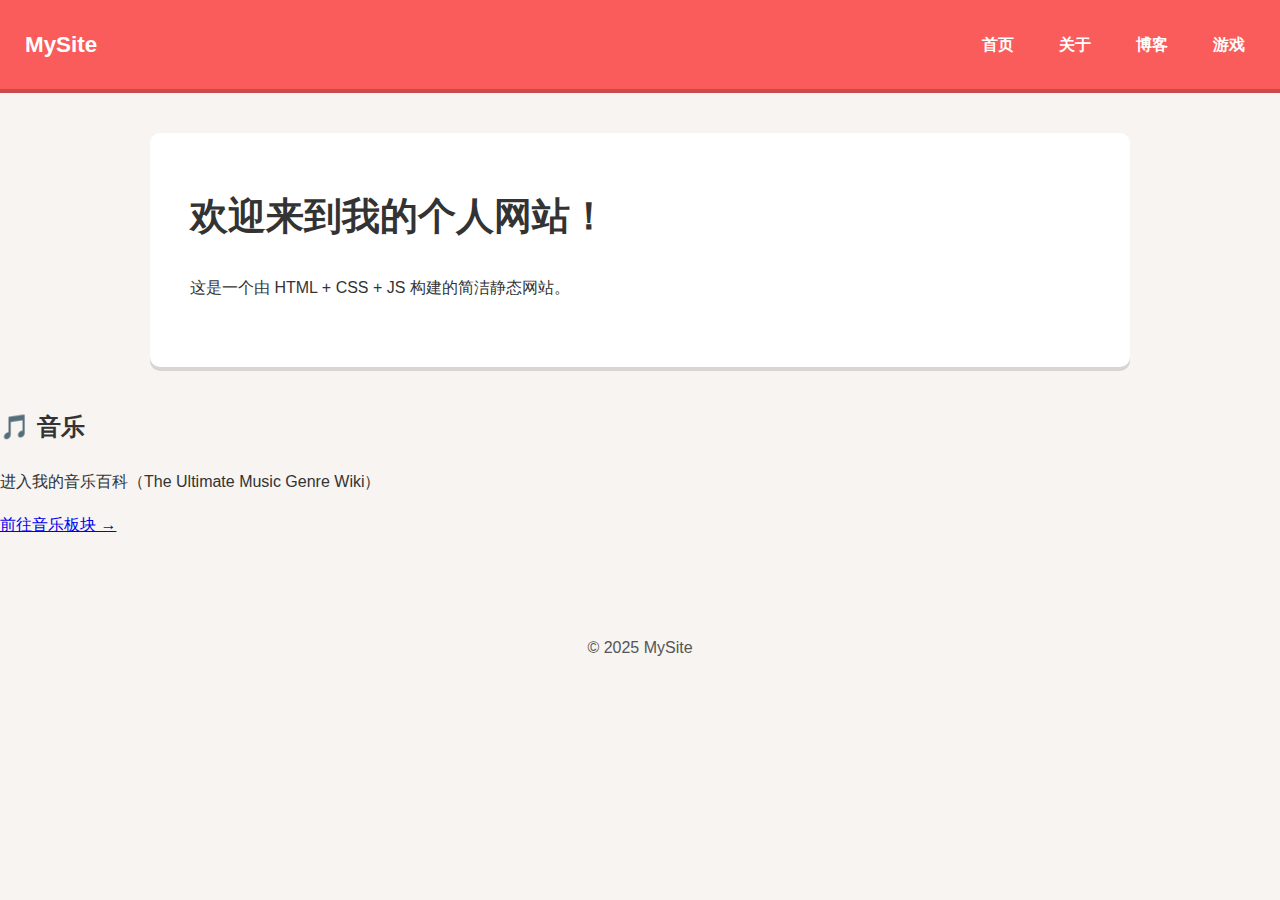
<file: index.html>
<!DOCTYPE html
>
<html lang="zh"
>
<head
>
    <meta charset="UTF-8"
>
    <meta name="viewport" content="width=device-width, initial-scale=1.0"
>
    <title>我的网站</title
>
    <link rel="stylesheet" href="style.css"
>
</head
>
<body
>

<header
>
    <nav class="navbar"
>
        <a href="index.html" class="logo">MySite</a
>
        <ul
>
            <li><a href="index.html">首页</a></li
>
            <li><a href="about.html">关于</a></li
>
            <li><a href="blog.html">博客</a></li
>
            
            <li><a href="game.html">游戏</a></li

>
        </ul
>
    </nav
>
</header
>

<section class="hero"
>
    <h1>欢迎来到我的个人网站！</h1
>
    <p>这是一个由 HTML + CSS + JS 构建的简洁静态网站。</p
>
</section
>
<section class="music-section">
  <h2>🎵 音乐</h2>
  <p>进入我的音乐百科（The Ultimate Music Genre Wiki）</p>
  <a href="https://neptune415.github.io/The%20Ultimate%20Music%20Genre%20Wiki%20v1.0/" class="music-btn">
    前往音乐板块 →
  </a>
</section>

<footer
>
    <p>© 2025 MySite</p
>
</footer
>

</body
>
</html
>
</file>
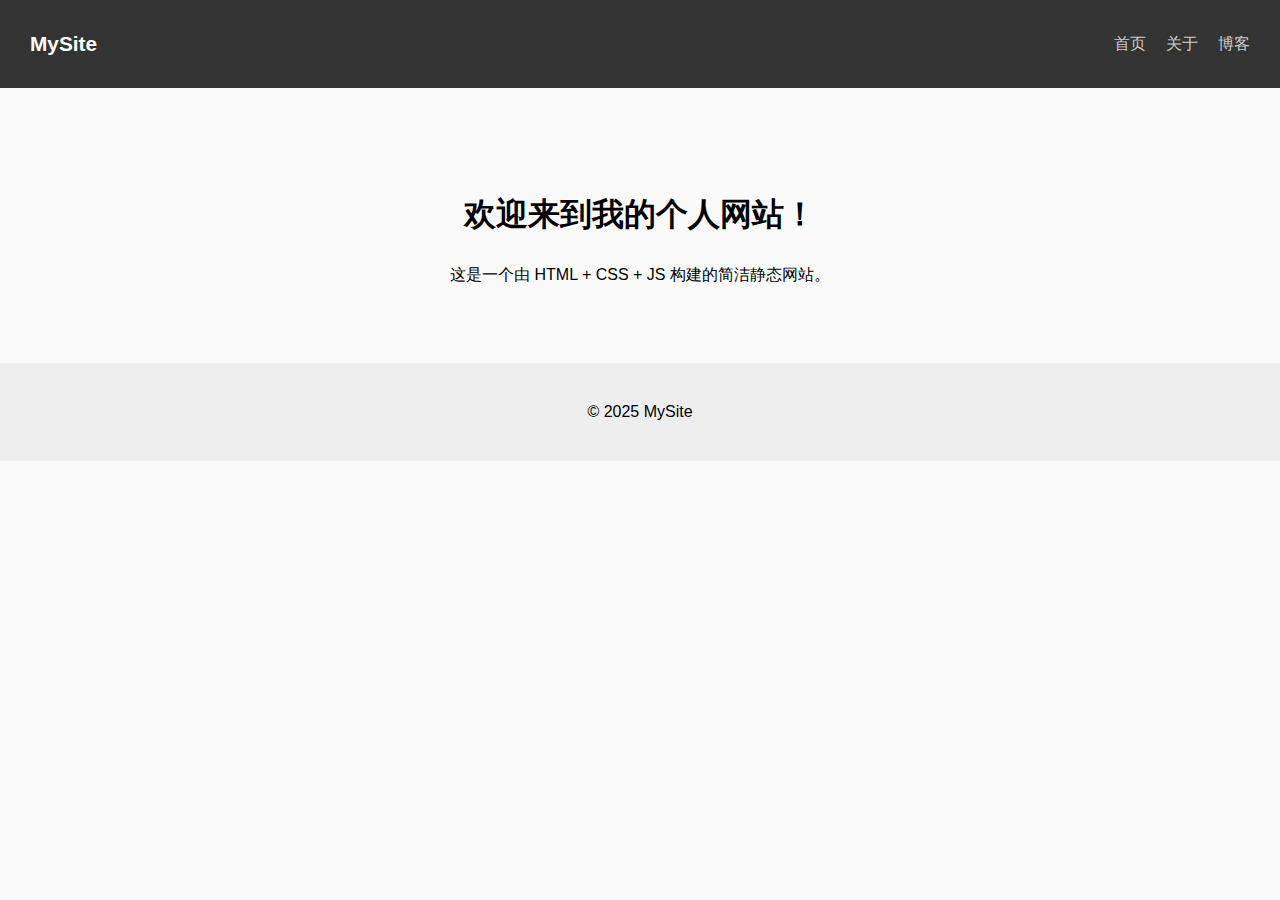
<file: my-site/index.html>
<!DOCTYPE html
>
<html lang="zh"
>
<head
>
    <meta charset="UTF-8"
>
    <meta name="viewport" content="width=device-width, initial-scale=1.0"
>
    <title>我的网站</title
>
    <link rel="stylesheet" href="style.css"
>
</head
>
<body
>

<header
>
    <nav class="navbar"
>
        <a href="index.html" class="logo">MySite</a
>
        <ul
>
            <li><a href="index.html">首页</a></li
>
            <li><a href="about.html">关于</a></li
>
            <li><a href="blog.html">博客</a></li
>
        </ul
>
    </nav
>
</header
>

<section class="hero"
>
    <h1>欢迎来到我的个人网站！</h1
>
    <p>这是一个由 HTML + CSS + JS 构建的简洁静态网站。</p
>
</section
>

<footer
>
    <p>© 2025 MySite</p
>
</footer
>

</body
>
</html
>
</file>
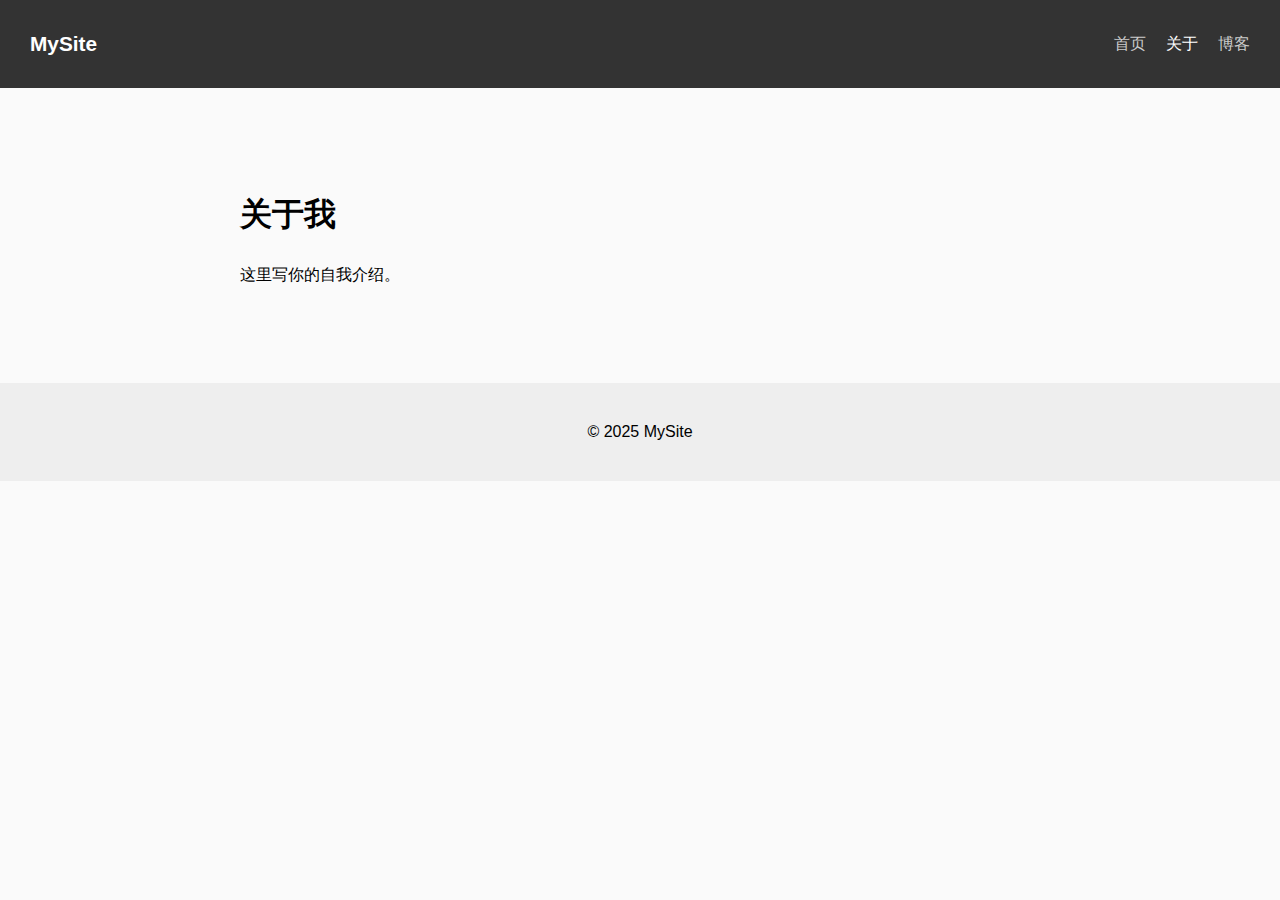
<file: my-site/about.html>
<!DOCTYPE html>
<html lang="zh">
<head>
    <meta charset="UTF-8">
    <meta name="viewport" content="width=device-width, initial-scale=1.0">
    <title>关于我</title>
    <link rel="stylesheet" href="style.css">
</head>
<body>

<header>
    <nav class="navbar">
        <a href="index.html" class="logo">MySite</a>
        <ul>
            <li><a href="index.html">首页</a></li>
            <li><a href="about.html" class="active">关于</a></li>
            <li><a href="blog.html">博客</a></li>
        </ul>
    </nav>
</header>

<section class="content">
    <h1>关于我</h1>
    <p>这里写你的自我介绍。</p>
</section>

<footer>
    <p>© 2025 MySite</p>
</footer>

</body>
</html>
</file>
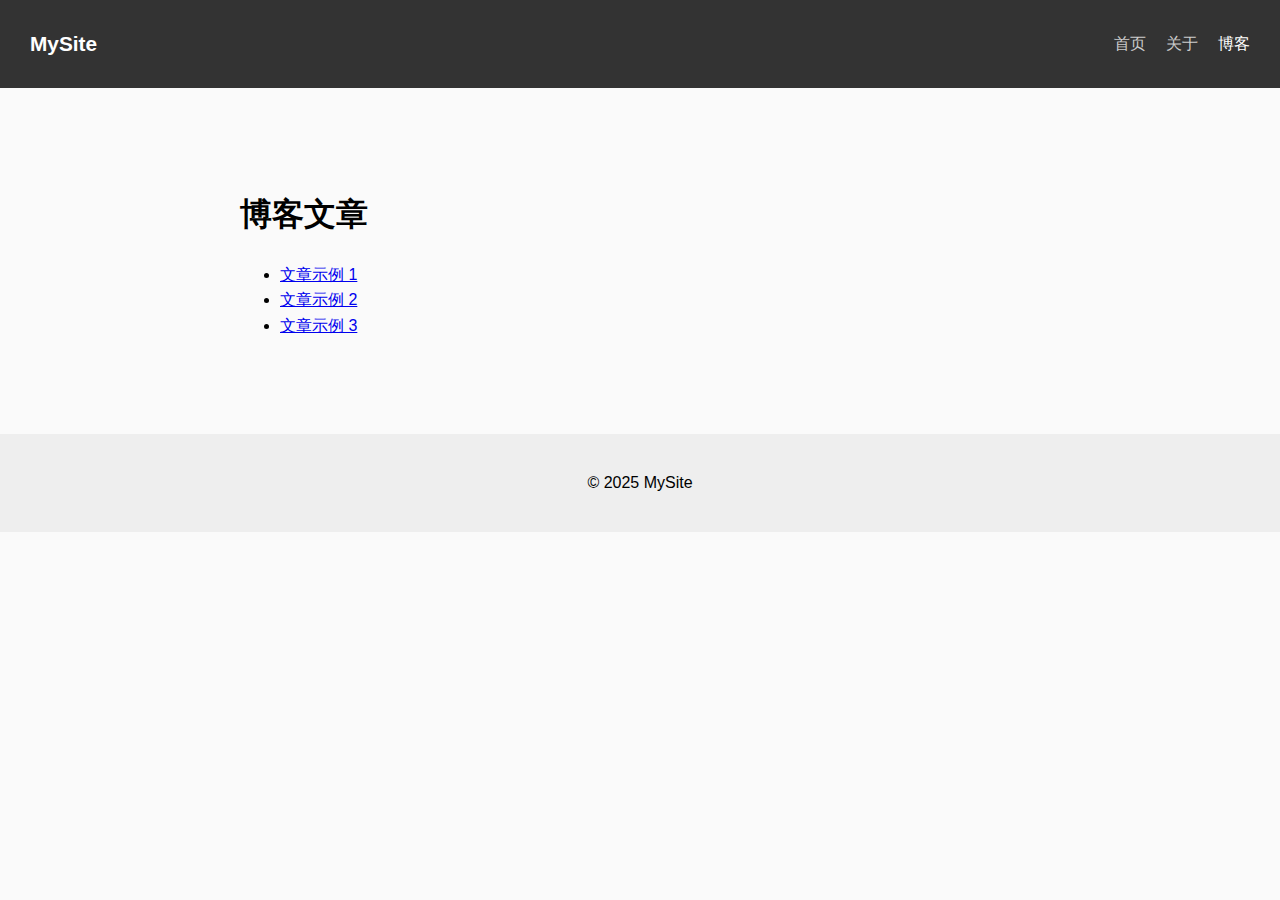
<file: my-site/blog.html>
<!DOCTYPE html>
<html lang="zh">
<head>
    <meta charset="UTF-8">
    <meta name="viewport" content="width=device-width, initial-scale=1.0">
    <title>博客</title>
    <link rel="stylesheet" href="style.css">
</head>
<body>

<header>
    <nav class="navbar">
        <a href="index.html" class="logo">MySite</a>
        <ul>
            <li><a href="index.html">首页</a></li>
            <li><a href="about.html">关于</a></li>
            <li><a href="blog.html" class="active">博客</a></li>
        </ul>
    </nav>
</header>

<section class="content">
    <h1>博客文章</h1>
    <ul class="blog-list">
        <li><a href="#">文章示例 1</a></li>
        <li><a href="#">文章示例 2</a></li>
        <li><a href="#">文章示例 3</a></li>
    </ul>
</section>

<footer>
    <p>© 2025 MySite</p>
</footer>

</body>
</html>
</file>
<file: style.css>
/* ==== 基础 ==== */
body {
    margin: 0;
    padding: 0;
    font-family: "Verdana", "Arial", sans-serif;
    background: #f7f4f1; /* itch.io 常用淡米色背景 */
    color: #333;
    line-height: 1.7;
}

/* ==== 导航栏 ==== */
.navbar {
    background: #fa5c5c;  /* itch.io 主色 红橘 */
    padding: 15px 25px;
    display: flex;
    justify-content: space-between;
    align-items: center;
    border-bottom: 4px solid #00000030;
}

.navbar .logo {
    text-decoration: none;
    color: white;
    font-weight: bold;
    font-size: 1.4rem;
}

.navbar ul {
    list-style: none;
    display: flex;
    gap: 25px;
}

.navbar ul li a {
    color: white;
    text-decoration: none;
    font-weight: bold;
    padding: 6px 10px;
    border-radius: 6px;
}

.navbar ul li a:hover,
.navbar ul li a.active {
    background: #00000025;
}

/* ==== Hero 区域 ==== */
.hero {
    background: white;
    margin: 40px auto;
    max-width: 900px;
    padding: 50px 40px;
    border-radius: 10px;
    box-shadow: 0 4px 0 #00000020;
}

.hero h1 {
    margin-top: 0;
    font-size: 2.4rem;
}

/* ==== 内容区 ==== */
.content {
    max-width: 900px;
    background: white;
    margin: 40px auto;
    padding: 40px;
    border-radius: 10px;
    box-shadow: 0 4px 0 #00000020;
}

.content h1 {
    margin-top: 0;
    font-size: 2.2rem;
}

/* ==== 博客列表 ==== */
.blog-list {
    padding-left: 20px;
}

.blog-list li {
    margin-bottom: 15px;
}

.blog-list a {
    text-decoration: none;
    color: #fa5c5c;
    font-weight: bold;
}

.blog-list a:hover {
    text-decoration: underline;
}

/* ==== Footer ==== */
footer {
    margin-top: 60px;
    padding: 20px;
    text-align: center;
    color: #555;
}
/* =====================
   itch.io 游戏页面样式
   ===================== */

/* 封面 + 标题区域 */
.game-hero {
    max-width: 900px;
    margin: 40px auto;
    background: white;
    padding: 30px;
    border-radius: 12px;
    box-shadow: 0 4px 0 #00000020;
    text-align: center;
}

.game-cover {
    width: 100%;
    border-radius: 10px;
    margin-bottom: 20px;
}

.game-title {
    font-size: 2.4rem;
    margin: 10px 0;
}

.game-author {
    margin-bottom: 20px;
    color: #555;
    font-size: 1.1rem;
}

/* itch.io 大红按钮 */
.big-button {
    display: inline-block;
    background: #fa5c5c;
    padding: 15px 35px;
    margin-top: 10px;
    border-radius: 10px;
    color: white;
    font-weight: bold;
    text-decoration: none;
    font-size: 1.2rem;
    border-bottom: 4px solid #c44141;
}

.big-button:hover {
    background: #ff7676;
}

/* 内容区域 */
.game-section h2 {
    margin-top: 0;
}

/* 截图网格 */
.screenshot-grid {
    display: grid;
    grid-template-columns: repeat(auto-fill, minmax(260px, 1fr));
    gap: 20px;
}

.screenshot-grid img {
    width: 100%;
    border-radius: 8px;
    box-shadow: 0 3px 0 #00000015;
}
</file>
<file: my-site/style.css>
body {
    margin: 0;
    font-family: Arial, sans-serif;
    background: #fafafa;
    line-height: 1.6;
}

.navbar {
    background: #333;
    color: #fff;
    padding: 15px 30px;
    display: flex;
    align-items: center;
    justify-content: space-between;
}

.navbar .logo {
    font-size: 1.3rem;
    font-weight: bold;
    color: white;
    text-decoration: none;
}

.navbar ul {
    list-style: none;
    display: flex;
    gap: 20px;
}

.navbar ul li a {
    color: #ccc;
    text-decoration: none;
}

.navbar ul li a.active,
.navbar ul li a:hover {
    color: #fff;
}

.hero {
    text-align: center;
    margin-top: 60px;
    padding: 20px;
}

.content {
    max-width: 800px;
    margin: 60px auto;
    padding: 20px;
}

footer {
    text-align: center;
    padding: 20px;
    background: #eee;
    margin-top: 40px;
}
</file>
